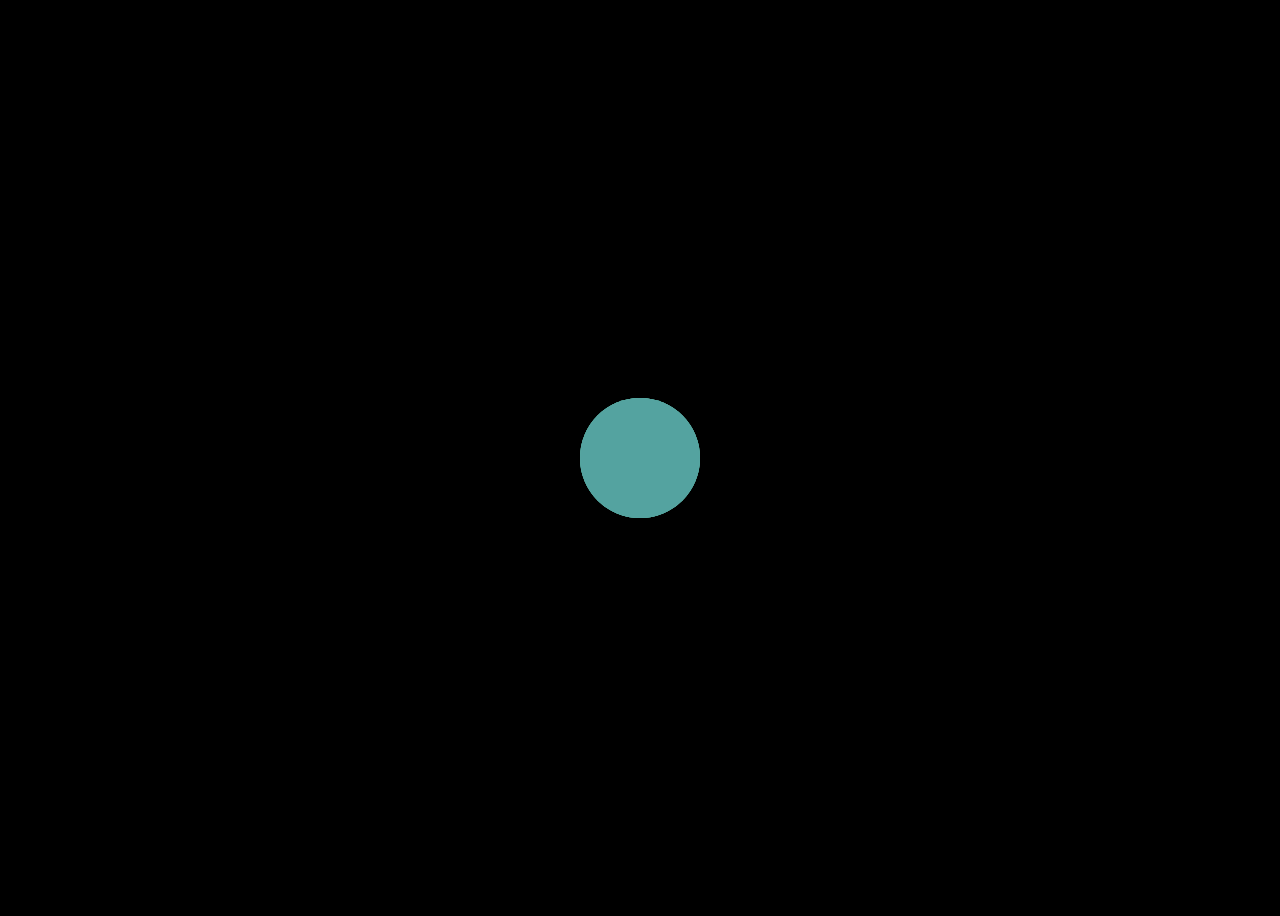
<file: AppleWatchBreathe/index.html>
<!DOCTYPE html>
<html lang="zh">
<head>
    <meta charset="UTF-8">
    <meta name="viewport" content="width=device-width, initial-scale=1.0">
    <meta http-equiv="X-UA-Compatible" content="ie=edge">
    <title>苹果呼吸灯</title>
    <link  rel="stylesheet" type="text/css" href="index.css"/>
</head>
<body>
    <div class="watch-wrap">
        <div class="circle"></div>
        <div class="circle"></div>
        <div class="circle"></div>
        <div class="circle"></div>
        <div class="circle"></div>
        <div class="circle"></div>
    </div>
</body>
</html>
</file>
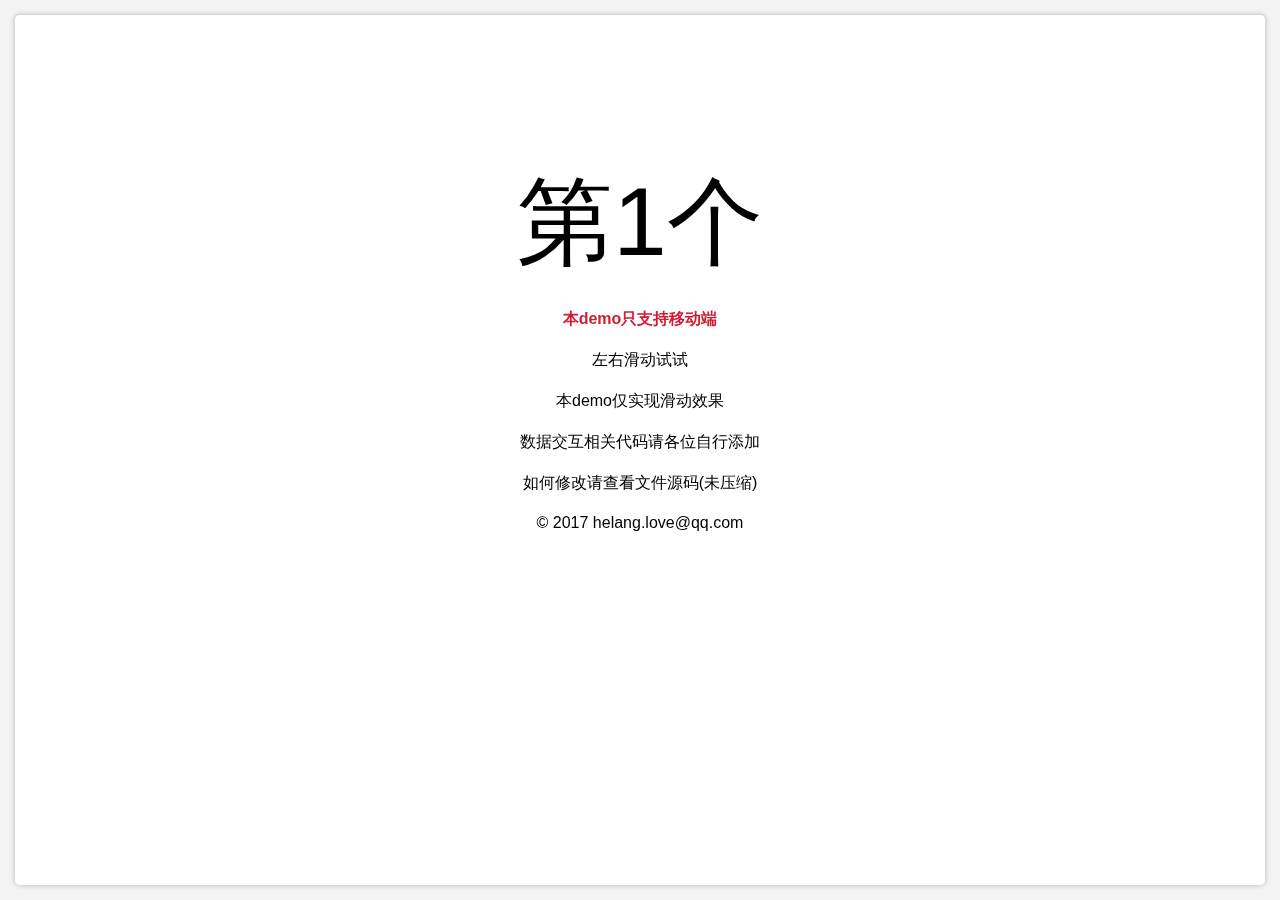
<file: photoSwipe/index.html>
<!DOCTYPE html>
<html lang="en">
<head>
    <meta charset="UTF-8">
    <title>仿【探探应用首页(原生)】图片切换 -移动端</title>
    <meta name="viewport" content="width=device-width, initial-scale=1.0, minimum-scale=1.0, maximum-scale=1.0, user-scalable=no">
    <link rel="stylesheet" href="css/swipe.css">
    <style type="text/css">
        .div1{
            padding-top: 9rem;
            font-size: 6rem;
        }
    </style>
</head>
<body>

<div id="photo_box">
	<div><div>
	</div></div>
</div>

<script type="text/javascript" src="js/jquery.js"></script>
<script type="text/javascript" src="js/swipe.js"></script>

</body>
</html>
</file>
<file: AppleWatchBreathe/index.css>
body{
    height: 100vh;
    display: flex;
    align-items: center;
    justify-content: center;
    background: #000;
}
.watch-wrap{
    height: 120px;
    width: 120px;
    animation: pulse 4s cubic-bezier(0.5, 0, 0.5, 1) alternate infinite;
}
@keyframes pulse {
  0% {
    transform: scale(.15) rotate(180deg);
  }
  100% {
    transform: scale(1);
  }
}
.circle{
    width: 120px;
    height: 120px;
    border-radius: 50%;
    position: absolute;
    opacity: 0.75;
    transform: translate(0, 0);
    animation: center 6s infinite;
    background: #fff;
}

.circle:nth-child(odd) {
  background: #61bea2;
}

.circle:nth-child(even) {
  background: #529ca0;
}

.circle:nth-child(1){
    animation: circle-1 4s ease alternate infinite;
}
@keyframes circle-1{
    0% {
        transform: translate(0, 0);
    }
    100% {
        transform: translate(-35px, -50px);
    }
}
.circle:nth-child(2){
   animation: circle-2 4s ease alternate infinite;
}
@keyframes circle-2{
    0% {
        transform: translate(0, 0);
    }
    100% {
         transform: translate(35px, 50px);
    }
}
.circle:nth-child(3){
    animation: circle-3 4s ease alternate infinite;
}
@keyframes circle-3{
    0% {
        transform: translate(0, 0);
    }
    100% {
       transform: translate(-60px, 0);
    }
}
.circle:nth-child(4){
   animation: circle-4 4s ease alternate infinite;
}
@keyframes circle-4{
    0% {
        transform: translate(0, 0);
    }
    100% {
        transform: translate(60px, 0);
    }
}
.circle:nth-child(5){
   animation: circle-5 4s ease alternate infinite;
}
@keyframes circle-5{
    0% {
        transform: translate(0, 0);
    }
    100% {
         transform: translate(-35px, 50px);
    }
}
.circle:nth-child(6){
   animation: circle-6 4s ease alternate infinite;
}
@keyframes circle-6{
    0% {
        transform: translate(0, 0);
    }
    100% {
         transform: translate(35px, -50px);
    }
}
</file>
<file: photoSwipe/css/swipe.css>
html,body{
    height: 100%;
    background-color: #F3F3F3;
    font-size: 1rem;
    font-family: Helvetica,"Helvetica Neue",Arial,sans-serif;
    letter-spacing: 0;
    word-wrap: break-word;
}
*{
    outline: none;
    box-sizing: border-box;
    margin: 0;
    padding: 0;
}

#photo_box{
    position: fixed;
    top: 0;
    left: 0;
    width: 100vw;
    height: 100vh;
}
#photo_box>div{
    padding: 15px;
    height: 100vh;
    position: relative;
}
#photo_box>div>div{
    height: 100%;
    position: relative;
}
#photo_box>div>div>div{
    position: absolute;
    top: 0;
    left: 0;
    width: 100%;
    height: 100%;
    background-color: #ffffff;
    border-radius: 5px;
    box-shadow: 0 0 5px #CCC;
    text-align: center;
    z-index: 1;
}
</file>
